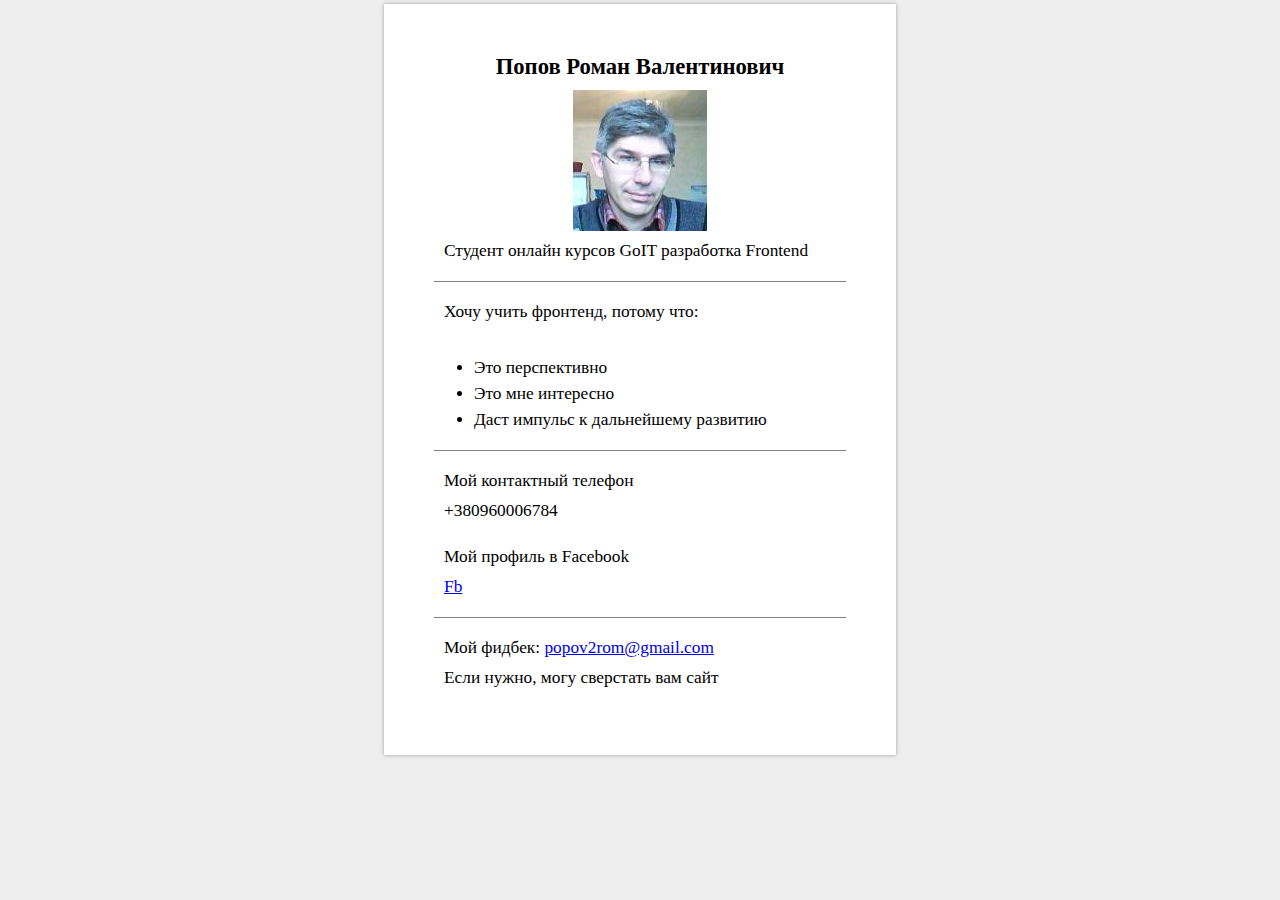
<file: TechSkills/MOD1/index.html>
<!DOCTYPE html>
<html>

<head>
    <meta http-equiv="content-type" content="text/html; charset=UTF-8">
    <meta name="keywords" content="Frontend,site">
    <title>MY_FIRST_HTML_PAGE</title>
    <link rel="stylesheet" href="css/mystyle.css">
</head>

<body>
    <div class="page">
        <h2 class="page-title">Попов Роман Валентинович</h2>
        <div class="img-box">
            <img title="FOTO" src="img/foto005.jpg" alt="FOTO">
        </div>
        <div class="text-content">
            <p>Студент онлайн курсов GoIT разработка Frontend</p>
            <div class="line-block"></div>
            <p>Хочу учить фронтенд, потому что:</p>

            <ul class="list">
                <li>Это перспективно</li>
                <li>Это мне интересно</li>
                <li>Даст импульс к дальнейшему развитию</li>
            </ul>
            <div class="line-block"></div>
            <p>Мой контактный телефон</p>
            <p class="my-tel">+380960006784</p>

            <p>Мой профиль в Facebook</p>
            <p><a href="https://www.facebook.com/profile.php?id=100011232280615" title="go to my profile">Fb</a></p>

            <div class="line-block"></div>
            <p>Мой фидбек: <a href="popov2rom@gmail.com" title="mail to communicate with me">popov2rom&#64;gmail.com</a></p>
            <p>Если нужно, могу сверстать вам сайт</p>
        </div>
    </div>
</body>

</html>
</file>
<file: TechSkills/MOD1/css/mystyle.css>
* {
            margin: 0px;
            margin-bottom: 0px;
        }
        
        body {
            background: #EEEEEE;
        }
        
        .page {
            margin: auto;
            margin-top: 4px;
            width: 512px;
            height: 751px;
            background: white;
            box-shadow: 0px 0px 4px #9E9E9E;
        }
        
        .page-title {
            padding-top: 50px;
            text-align: center;
            font-size: 17pt;
        }
        
        .img-box {
            margin: 0 auto;
            margin-top: 10px;
            margin-bottom: 10px;
            width: 134px;
            height: 141px;
        }
        
        .list li {
            padding-top: 6px;
            margin-left: 30px;
        }
        
        .list {
            margin-top: 20px;
        }
        
        .text-content > p,
        ul {
            padding-left: 60px;
            padding-bottom: 10px;
            font-size: 13pt;
        }
        
        .my-tel {
            margin-bottom: 16px;
        }
        
        .line-block {
            margin-left: 50px;
            margin-top: 10px;
            margin-bottom: 20px;
            border: 0px;
            width: 412px;
            height: 1px;
            background: grey;
        }
</file>
